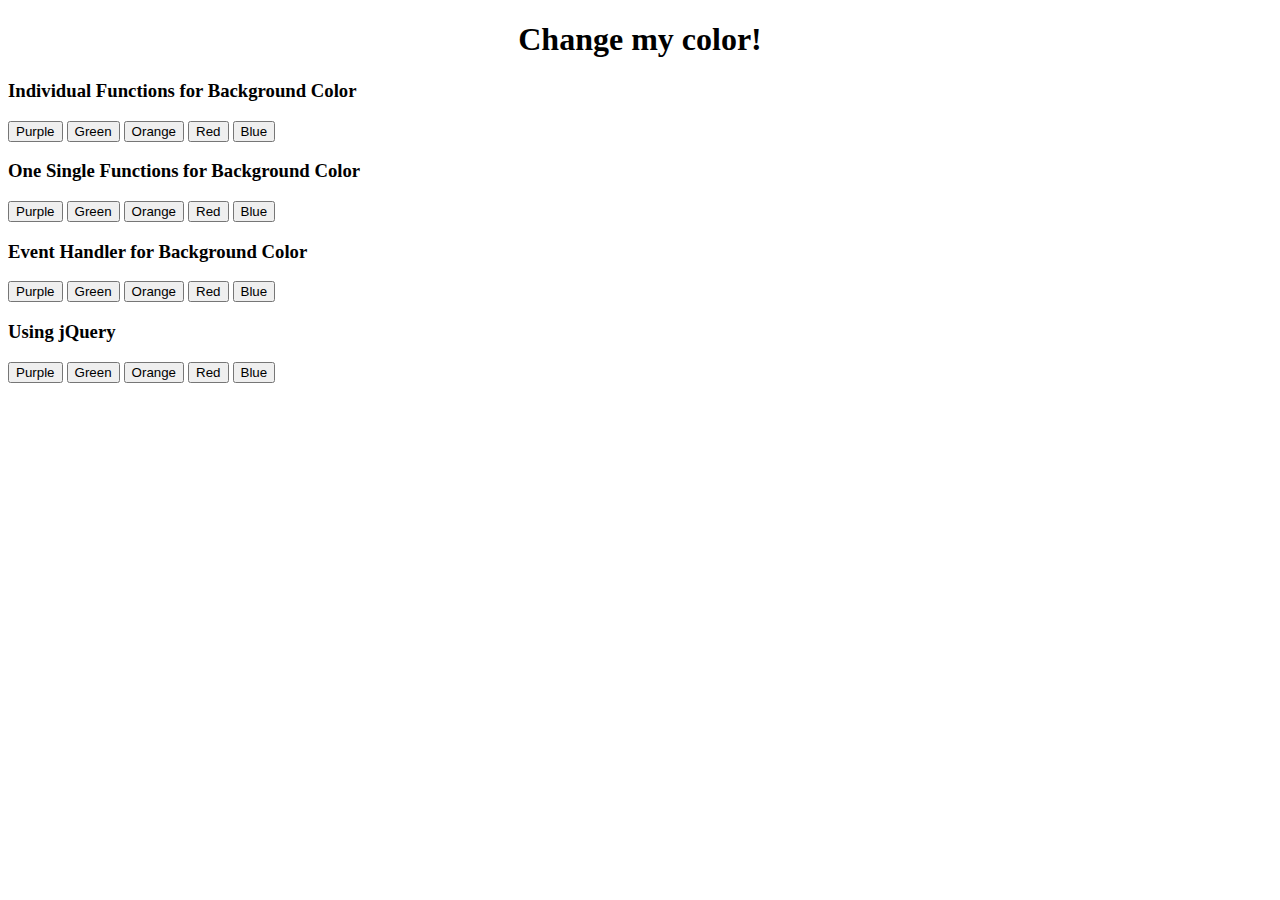
<file: ChangeMyColor/index.html>
<!DOCTYPE html>
<html lang="en">
<head>
    <meta charset="UTF-8">
    <meta http-equiv="X-UA-Compatible" content="IE=edge">
    <meta name="viewport" content="width=device-width, initial-scale=1.0">
    <script src="https://ajax.googleapis.com/ajax/libs/jquery/3.5.1/jquery.min.js"></script>
    <title>Change My Color</title>
</head>
<body>
    <div style="text-align: center;">
        <h1 id="colorDiv">Change my color!</h1>
    </div>
    <div class="individual">
        <h3>Individual Functions for Background Color</h3>
        <button onclick="turnPurple();">Purple</button>
        <button onclick="turnGreen();">Green</button>
        <button onclick="turnOrange();">Orange</button>
        <button onclick="turnRed()">Red</button>
        <button onclick="turnBlue()">Blue</button>
    </div>
    <div class="individual">
        <h3>One Single Functions for Background Color</h3>
        <button onclick="changeColor('purple');">Purple</button>
        <button onclick="changeColor('green');">Green</button>
        <button onclick="changeColor('orange');">Orange</button>
        <button onclick="changeColor('red');">Red</button>
        <button onclick="changeColor('blue');">Blue</button>
    </div>
    <div class="individual">
        <h3>Event Handler for Background Color</h3>
        <button onclick="changeColorEvent(event);">Purple</button>
        <button onclick="changeColorEvent(event);">Green</button>
        <button onclick="changeColorEvent(event);">Orange</button>
        <button onclick="changeColorEvent(event);">Red</button>
        <button onclick="changeColorEvent(event);">Blue</button>
    </div>
    <div class="individual">
        <h3>Using jQuery</h3>
        <button class="jQButton">Purple</button>
        <button class="jQButton">Green</button>
        <button class="jQButton">Orange</button>
        <button class="jQButton">Red</button>
        <button class="jQButton">Blue</button>
    </div>
    <script src="five.js" type="text/javascript"></script>
    <script src="general.js" type="text/javascript"></script>
    <script src="event.js" type="text/javascript"></script>
    <script src="jquerycolor.js" type="text/javascript"></script>
    
</body>
</html>
</file>
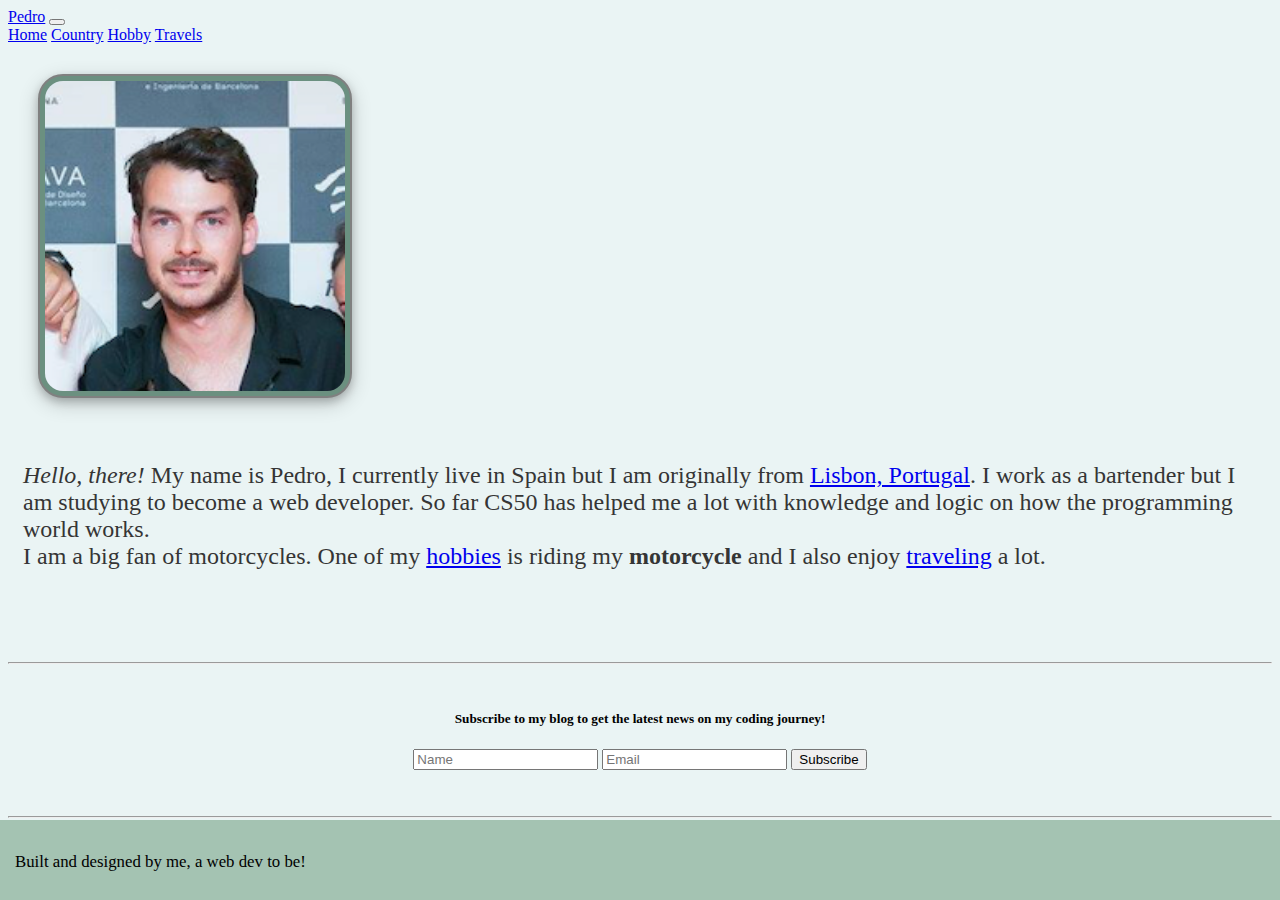
<file: Homepage/index.html>
<!DOCTYPE html>

<html lang="en">
    <head>
        <link rel="stylesheet" href="https://cdn.jsdelivr.net/npm/bootstrap@4.5.3/dist/css/bootstrap.min.css" integrity="sha384-TX8t27EcRE3e/ihU7zmQxVncDAy5uIKz4rEkgIXeMed4M0jlfIDPvg6uqKI2xXr2" crossorigin="anonymous">
        <script src="https://code.jquery.com/jquery-3.5.1.slim.min.js" integrity="sha384-DfXdz2htPH0lsSSs5nCTpuj/zy4C+OGpamoFVy38MVBnE+IbbVYUew+OrCXaRkfj" crossorigin="anonymous"></script>
        <script src="https://cdn.jsdelivr.net/npm/bootstrap@4.5.3/dist/js/bootstrap.bundle.min.js" integrity="sha384-ho+j7jyWK8fNQe+A12Hb8AhRq26LrZ/JpcUGGOn+Y7RsweNrtN/tE3MoK7ZeZDyx" crossorigin="anonymous"></script>
        <!-- Let's add Javascript -->
        <script>
            // Javscript should only load after the page is fully loaded:
            document.addEventListener("DOMContentLoaded", function() {
                // Let's add a event listener to the subscribe button:
                let subsBtn = document.querySelector("#subsBtn");
                let h4Subscribed = document.querySelector("#subscribed");

                subsBtn.addEventListener("click", function() {
                    let name = document.querySelector("#name").value;
                    h4Subscribed.innerHTML = `Thanks, ${name}, you subscribed!`;
                })
            });


        </script>
        <link href="styles.css" rel="stylesheet">
        <title>My Webpage</title>
    </head>
    <body>
        <!-- To navigate between pages I will introduced a Bootstrap basic navigation bar -->
        <nav class="navbar navbar-expand-lg navbar-light bg-light">
            <a href="#" class="navbar-brand">Pedro</a>
            <button class="navbar-toggler" data-toggle="collapse" data-target="#expandme">
                <span class="navbar-toggler-icon"></span>
            </button>
            <div class="collapse navbar-collapse" id="expandme">
                <div class="navbar-nav">
                    <a class="nav-link active" href="index.html">Home</a>
                    <a class="nav-link" href="country.html">Country</a>
                    <a class="nav-link" href="hobby.html">Hobby</a>
                    <a class="nav-link" href="travels.html">Travels</a>
                </div>
            </div>
        </nav>

        <!-- Let's add an image-->
        <img src="webpagephotos/pedro.png" alt="pedro" id="imgPedro">
        <br>
        <!-- Let's add some content with anchor tags for each webpage -->
        <div class="content">
            <p>
                <em>Hello, there!</em> My name is Pedro, I currently live in Spain but I am originally from
                <a href="country.html">Lisbon, Portugal</a>.
                I work as a bartender but I am studying to become a web developer. So far CS50 has helped
                me a lot with knowledge and logic on how the programming world works.<br>
                I am a big fan of motorcycles. One of my <a href="hobby.html">hobbies</a> is riding my
                <b>motorcycle</b> and I also enjoy <a href="travels.html">traveling</a> a lot.

            </p>
        </div>
        <br>
        <br>
        <br>
        <hr>
        <!--Let's create an interactive subscribe option-->
        <div id="subs">
            <h5>Subscribe to my blog to get the latest news on my coding journey!</h5>
            <input id="name" type="text" placeholder="Name">
            <input type="email" placeholder="Email">
            <button id="subsBtn">Subscribe</button>

            <h4 id="subscribed"></h4>
        </div>
        <hr>

        <!--Let's add a footer at the bottom of the page-->

        <div class="footer">
            <p>Built and designed by me, a web dev to be!</p>
        </div>
    </body>
</html>
</file>
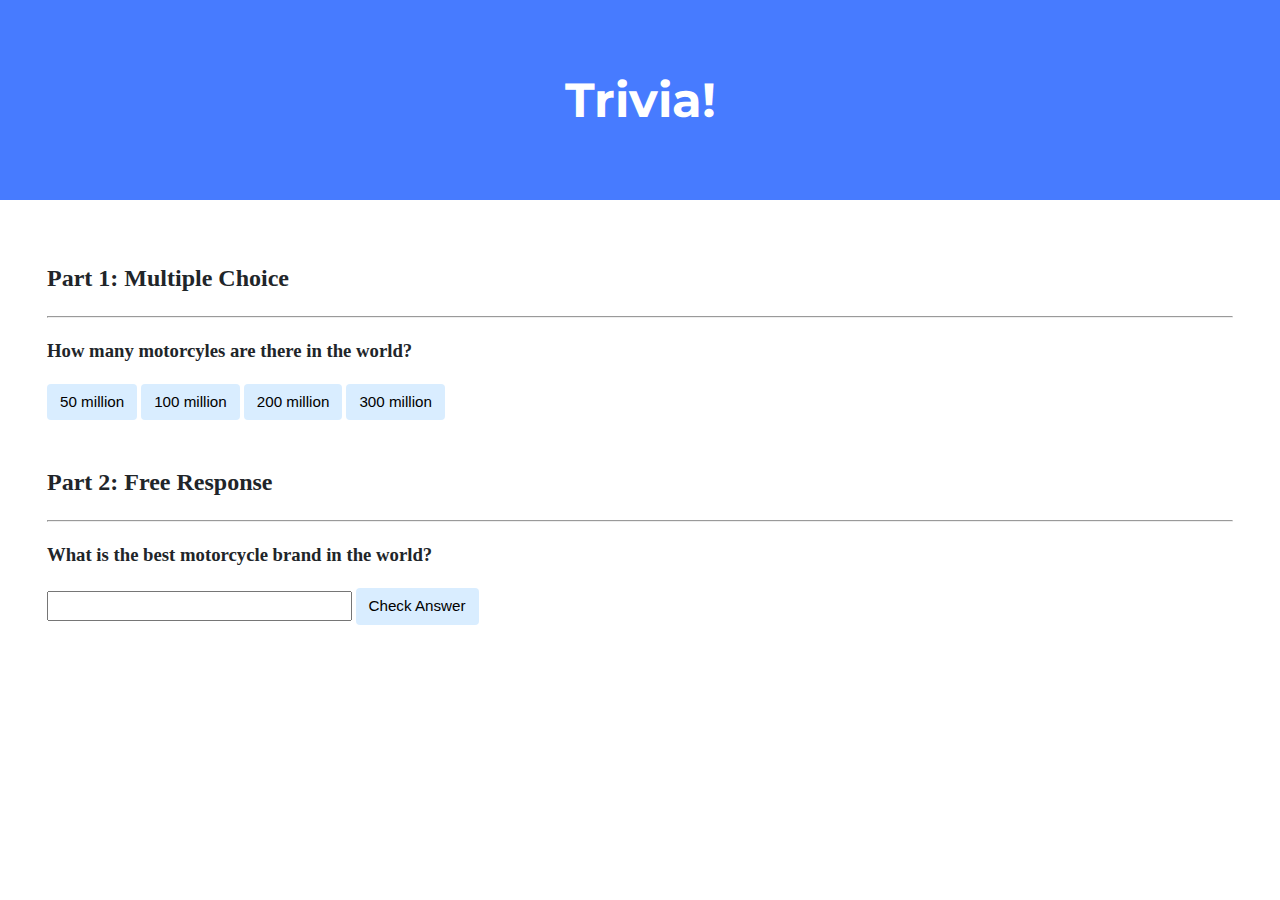
<file: Trivia/index.html>
<!DOCTYPE html>

<html lang="en">

<head>
    <link href="https://fonts.googleapis.com/css2?family=Montserrat:wght@500&display=swap" rel="stylesheet">
    <link href="styles.css" rel="stylesheet">
    <title>Trivia!</title>

    <script>

        // Wait for the page to load to add the javascript part:
        document.addEventListener("DOMContentLoaded", function () {
            let correct = document.querySelector(".correct");
            correct.addEventListener("click", function () {
                correct.style.backgroundColor = "green";
                document.getElementById("answer").innerHTML = "Correct!";
            });

            let incorrect = document.querySelectorAll(".incorrect");
            for (let i = 0; i < incorrect.length; i++) {
                incorrect[i].addEventListener("click", function () {
                    incorrect[i].style.backgroundColor = "red";
                    document.getElementById("answer").innerHTML = "Incorrect!";
                });
            }

            document.getElementById("check").addEventListener("click", function () {
                let answer2 = document.querySelector("input");
                let feedback = document.querySelector("#answer2");
                if (answer2.value.toLowerCase() == "suzuki") {
                    answer2.style.backgroundColor = "green";
                    feedback.innerHTML = "Correct!";
                } else {
                    answer2.style.backgroundColor = "red";
                    feedback.innerHTML = "Incorrect!";
                }
            })

            function checkAnswer() {
                let answer2 = document.getElementById("answer2").innerHTML.toLowerCase();
                let showResponse = document.getElementById("answer2");
                if (answer2 == "suzuki") {
                    showResponse.innerHTML = "Correct!";
                } else {
                    showResponse.innerHTML = "Incorrect!";
                }
            }
        });

    </script>

</head>

<body>

    <div class="jumbotron">
        <h1>Trivia!</h1>
    </div>

    <div class="container">

        <div class="section">
            <h2>Part 1: Multiple Choice </h2>
            <hr>

            <h3>
                How many motorcyles are there in the world?
            </h3>

            <h3 id="answer"></h3>

            <button class="incorrect">50 million</button>
            <button class="incorrect">100 million</button>
            <button class="correct">200 million</button>
            <button class="incorrect">300 million</button>

        </div>

        <div class="section">
            <h2>Part 2: Free Response</h2>
            <hr>

            <!-- TODO: Add free response question here -->
            <h3>What is the best motorcycle brand in the world?</h3>
            <h3 id="answer2"></h3>


            <input type="text"></input>
            <button id="check">Check Answer</button>

        </div>

    </div>
</body>

</html>
</file>
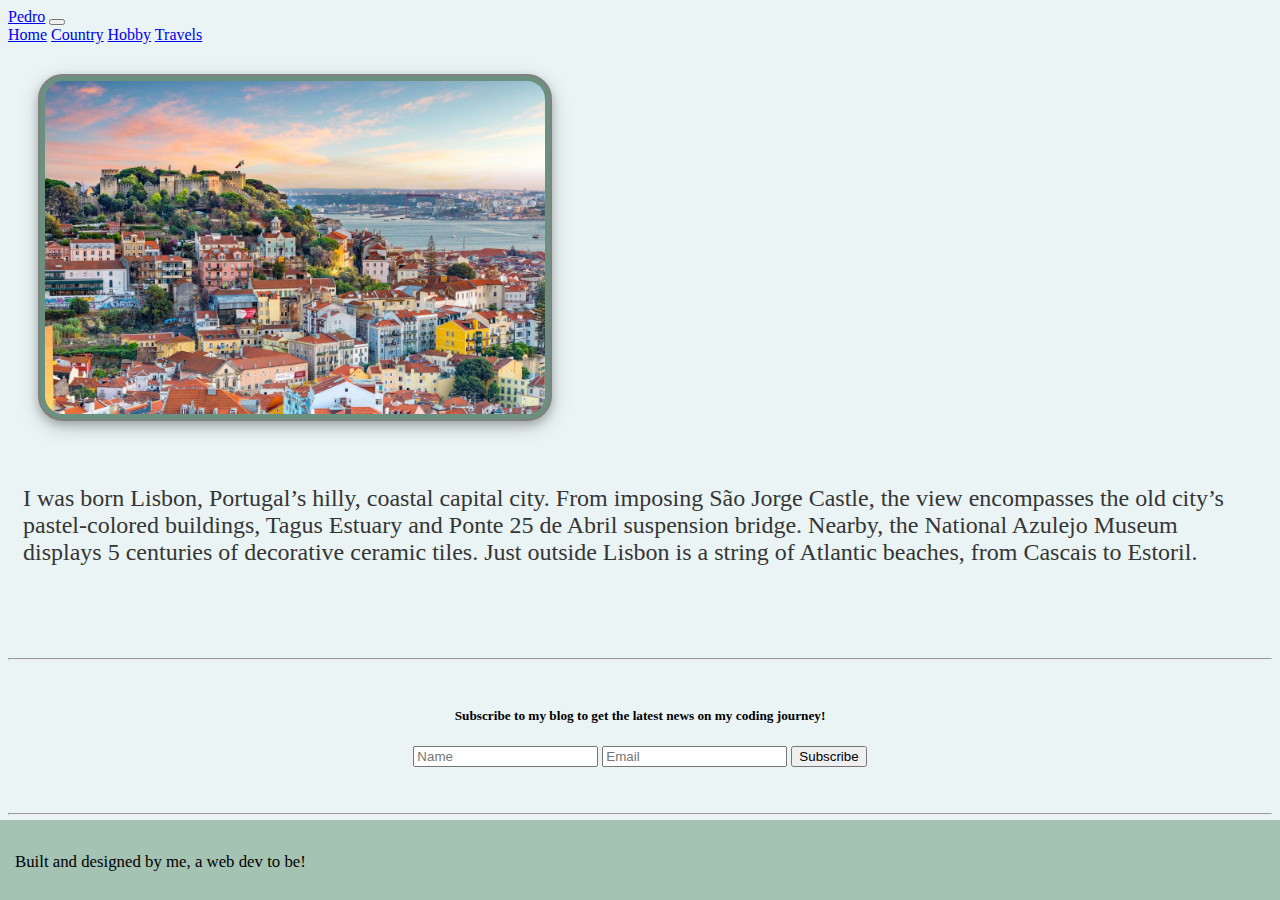
<file: Homepage/country.html>
<!DOCTYPE html>

<html lang="en">
    <head>
        <link rel="stylesheet" href="https://cdn.jsdelivr.net/npm/bootstrap@4.5.3/dist/css/bootstrap.min.css" integrity="sha384-TX8t27EcRE3e/ihU7zmQxVncDAy5uIKz4rEkgIXeMed4M0jlfIDPvg6uqKI2xXr2" crossorigin="anonymous">
        <script src="https://code.jquery.com/jquery-3.5.1.slim.min.js" integrity="sha384-DfXdz2htPH0lsSSs5nCTpuj/zy4C+OGpamoFVy38MVBnE+IbbVYUew+OrCXaRkfj" crossorigin="anonymous"></script>
<script src="https://cdn.jsdelivr.net/npm/bootstrap@4.5.3/dist/js/bootstrap.bundle.min.js" integrity="sha384-ho+j7jyWK8fNQe+A12Hb8AhRq26LrZ/JpcUGGOn+Y7RsweNrtN/tE3MoK7ZeZDyx" crossorigin="anonymous"></script>
        <link href="styles.css" rel="stylesheet">
        <title>Country</title>
    </head>
    <body>
        <!-- To navigate between pages I will introduced a Bootstrap basic navigation bar -->
        <nav class="navbar navbar-expand-lg navbar-light bg-light">
            <a href="#" class="navbar-brand">Pedro</a>
            <button class="navbar-toggler" data-toggle="collapse" data-target="#expandme">
                <span class="navbar-toggler-icon"></span>
            </button>
            <div class="collapse navbar-collapse" id="expandme">
                <div class="navbar-nav">
                    <a class="nav-link active" href="index.html">Home</a>
                    <a class="nav-link" href="country.html">Country</a>
                    <a class="nav-link" href="hobby.html">Hobby</a>
                    <a class="nav-link" href="travels.html">Travels</a>
                </div>
            </div>
        </nav>

        <img src="webpagephotos/lisbon.jpg" alt="country" id="imgLisbon">
        <br>
        <div class="content">
            <p>
                I was born Lisbon, Portugal’s hilly, coastal capital city. From imposing São Jorge Castle,
                the view encompasses the old city’s pastel-colored buildings, Tagus Estuary and Ponte 25 de Abril
                suspension bridge. Nearby, the National Azulejo Museum displays 5 centuries of decorative ceramic tiles.
                Just outside Lisbon is a string of Atlantic beaches, from Cascais to Estoril.
            </p>
        </div>
        <br>
        <br>
        <br>
        <hr>
        <div id="subs">
            <h5>Subscribe to my blog to get the latest news on my coding journey!</h5>
            <input id="name" type="text" placeholder="Name">
            <input type="email" placeholder="Email">
            <button id="subsBtn">Subscribe</button>

            <h4 id="subscribed"></h4>
        </div>
        <hr>

        <div class="footer">
            <p>Built and designed by me, a web dev to be!</p>
        </div>
    </body>
</html>
</file>
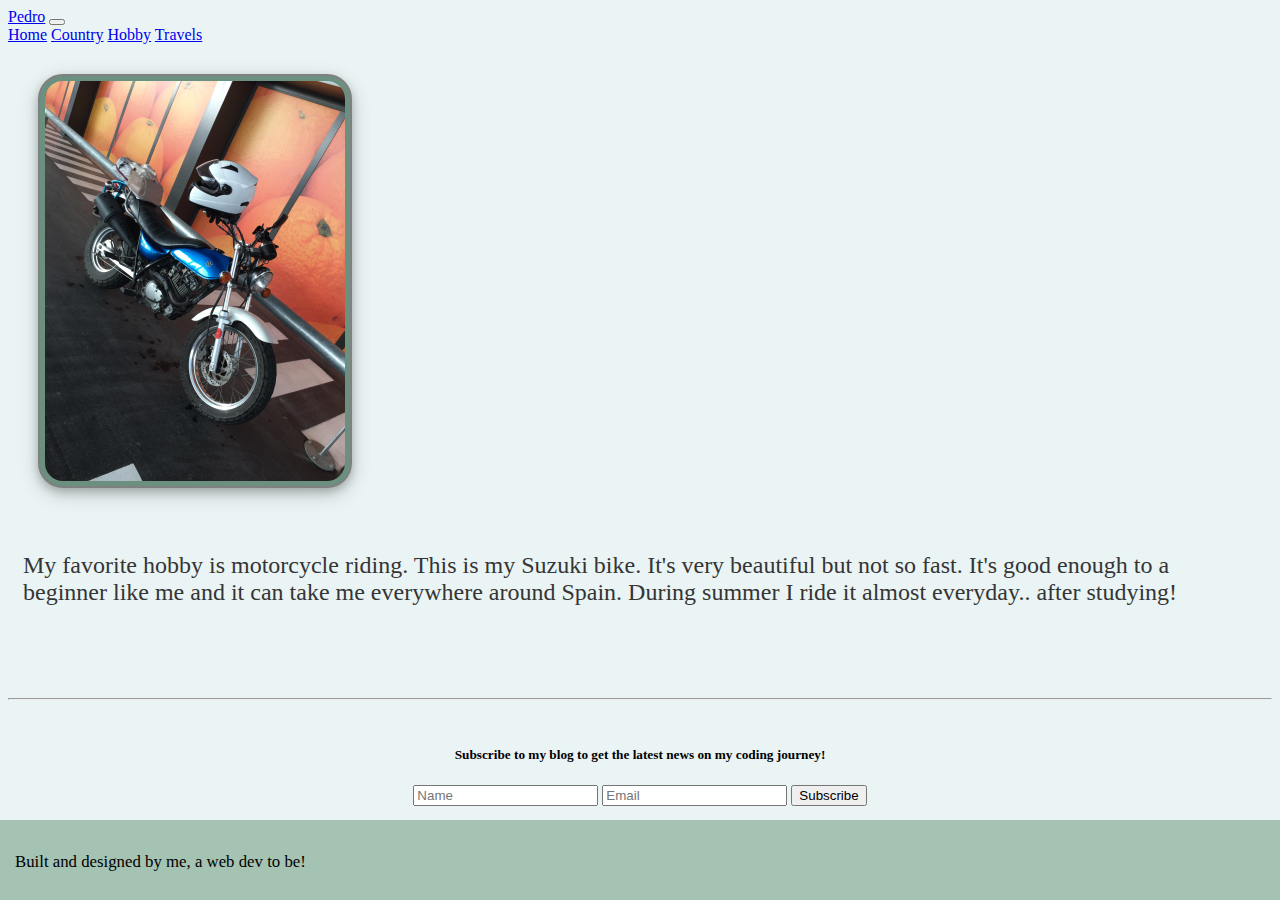
<file: Homepage/hobby.html>
<!DOCTYPE html>

<html lang="en">
    <head>
        <link rel="stylesheet" href="https://cdn.jsdelivr.net/npm/bootstrap@4.5.3/dist/css/bootstrap.min.css" integrity="sha384-TX8t27EcRE3e/ihU7zmQxVncDAy5uIKz4rEkgIXeMed4M0jlfIDPvg6uqKI2xXr2" crossorigin="anonymous">
        <script src="https://code.jquery.com/jquery-3.5.1.slim.min.js" integrity="sha384-DfXdz2htPH0lsSSs5nCTpuj/zy4C+OGpamoFVy38MVBnE+IbbVYUew+OrCXaRkfj" crossorigin="anonymous"></script>
<script src="https://cdn.jsdelivr.net/npm/bootstrap@4.5.3/dist/js/bootstrap.bundle.min.js" integrity="sha384-ho+j7jyWK8fNQe+A12Hb8AhRq26LrZ/JpcUGGOn+Y7RsweNrtN/tE3MoK7ZeZDyx" crossorigin="anonymous"></script>
        <link href="styles.css" rel="stylesheet">
        <title>Hobby</title>
    </head>
    <body>

        <nav class="navbar navbar-expand-lg navbar-light bg-light">
            <a href="#" class="navbar-brand">Pedro</a>
            <button class="navbar-toggler" data-toggle="collapse" data-target="#expandme">
                <span class="navbar-toggler-icon"></span>
            </button>
            <div class="collapse navbar-collapse" id="expandme">
                <div class="navbar-nav">
                    <a class="nav-link active" href="index.html">Home</a>
                    <a class="nav-link" href="country.html">Country</a>
                    <a class="nav-link" href="hobby.html">Hobby</a>
                    <a class="nav-link" href="travels.html">Travels</a>
                </div>
            </div>
        </nav>

        <img src="webpagephotos/suzuki.jpeg" alt="suzuki" id="imgSuzuki">

        <br>
        <div class="content">
            <p>
                My favorite hobby is motorcycle riding. This is my Suzuki bike. It's very beautiful but not so fast.
                It's good enough to a beginner like me and it can take me everywhere around Spain.
                During summer I ride it almost everyday.. after studying!
            </p>
        </div>
        <br>
        <br>
        <br>
        <hr>
        <div id="subs">
            <h5>Subscribe to my blog to get the latest news on my coding journey!</h5>
            <input id="name" type="text" placeholder="Name">
            <input type="email" placeholder="Email">
            <button id="subsBtn">Subscribe</button>

            <h4 id="subscribed"></h4>
        </div>
        <hr>

        <div class="footer">
            <p>Built and designed by me, a web dev to be!</p>
        </div>
    </body>
</html>
</file>
<file: Homepage/styles.css>
body {
    background-color: #eaf4f4;
}

img {
    margin: 30px;
    padding: 5px;
    border: 2px solid gray;
    border-radius: 25px;
    background-color: #6b9080;
    box-shadow: 0 4px 8px 0 rgba(0, 0, 0, 0.2), 0 6px 20px 0 rgba(0, 0, 0, 0.19);
}

p {
    font-size: 150%;
}

.footer {
  position: fixed;
  left: 0;
  bottom: 0;
  width: 100%;
  height: 50px;
  background-color: #a4c3b2;
  padding: 15px;
  font-size: 70%;
}

.content {
    color: #353535;
    margin: 30px auto;
    padding-left: 15px;
    padding-right: 15px;
}

#imgLisbon {
    width: 500px;
}

#imgPedro, #imgSuzuki, #imgTravels {
    width: 300px;
}

#subs {
    text-align: center;
    padding: 15px;
    margin: 10px;
}
</file>
<file: Trivia/styles.css>
/* NOTE: This styling was pre loaded on this exercise. I did not code it.*/

body {
    background-color: #fff;
    color: #212529;
    font-size: 1rem;
    font-weight: 400;
    line-height: 1.5;
    margin: 0;
    text-align: left;
}

.container {
    margin-left: auto;
    margin-right: auto;
    padding-left: 15px;
    padding-right: 15px;
}

.jumbotron {
    background-color: #477bff;
    color: #fff;
    margin-bottom: 2rem;
    padding: 2rem 1rem;
    text-align: center;
}

.section {
    padding: 0.5rem 2rem 1rem 2rem;
}

.section:hover {
    background-color: #f5f5f5;
    transition: color 2s ease-in-out, background-color 0.15s ease-in-out;
}

h1 {
    font-family: 'Montserrat', sans-serif;
    font-size: 48px;
}

button, input[type="submit"] {
    background-color: #d9edff;
    border: 1px solid transparent;
    border-radius: 0.25rem;
    font-size: 0.95rem;
    font-weight: 400;
    line-height: 1.5;
    padding: 0.375rem 0.75rem;
    text-align: center;
    transition: color 0.15s ease-in-out, background-color 0.15s ease-in-out, border-color 0.15s ease-in-out, box-shadow 0.15s ease-in-out;
    vertical-align: middle;
}


input[type="text"] {
    line-height: 1.8;
    width: 25%;
}

input[type="text"]:hover {
    background-color: #f5f5f5;
    transition: color 2s ease-in-out, background-color 0.15s ease-in-out;
}
</file>
